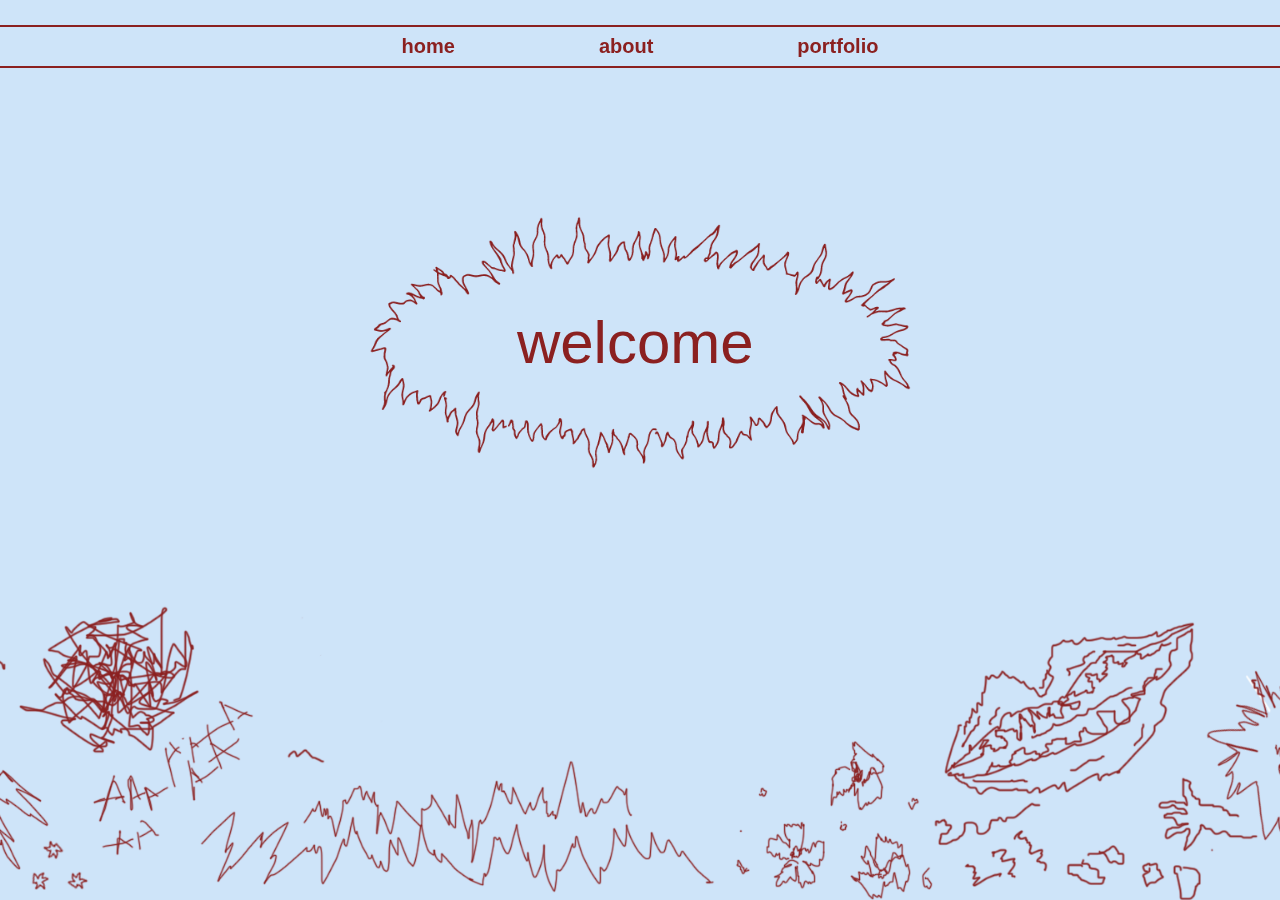
<file: index.html>
<head>
    <meta charset="utf-8" />
    <title>moj sajt</title>
    <link rel="stylesheet" href="style.css" />
  
  </head>

  <body>
    <!-- ovo je kao kanvas za crtanje, tj linija koja prati mis-->
    <canvas id="draw"></canvas> 

    <div class="meni">
      <p>
        <a href="index.html">home</a> 
        <a href="about.html">about</a> 
        <a href="portfolio.html">portfolio</a>
      </p>
    </div>

    <section class="pozadina">
      <div class="gif-box">
        <img class="gif" src="gif.gif" alt="" />
        <div class="gif-text">welcome</div>
      </div>
    </section>

    <script>
       const canvas = document.getElementById("draw");
       const ctx = canvas.getContext("2d");

  
      const dpr = window.devicePixelRatio || 1;
      canvas.width = innerWidth * dpr;
      canvas.height = innerHeight * dpr;
      canvas.style.width = innerWidth + "px";
      canvas.style.height = innerHeight + "px";
      ctx.scale(dpr, dpr);

 
     ctx.strokeStyle = "rgba(139, 32, 32, 1)";
     ctx.lineWidth = 3;
     ctx.lineCap = "round";

  
  setInterval(() => {
    ctx.globalCompositeOperation = "destination-out";
    ctx.fillStyle = "rgba(0,0,0,0.1)";
    ctx.fillRect(0, 0, canvas.width, canvas.height);
    ctx.globalCompositeOperation = "source-over";
  }, 120);

  let lastX = null, lastY = null;

  window.addEventListener("mousemove", (e) => {
    if (lastX === null) {
      lastX = e.clientX;
      lastY = e.clientY;
      return;
    }

    ctx.beginPath();
    ctx.moveTo(lastX, lastY);
    ctx.lineTo(e.clientX, e.clientY);
    ctx.stroke();

    lastX = e.clientX;
    lastY = e.clientY;
  });
</script>
  </body>
  
  
</html>
</file>
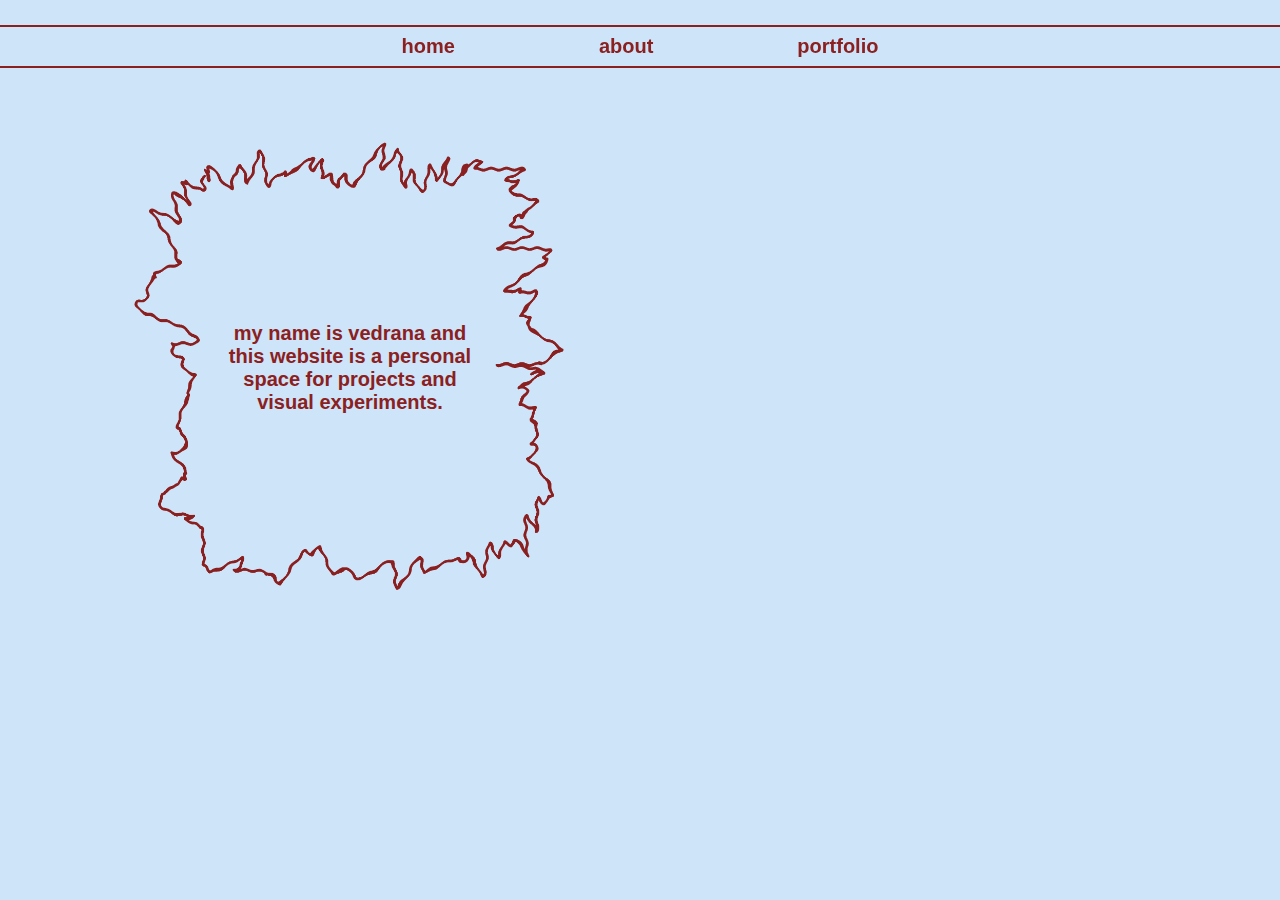
<file: about.html>
<head>
    <meta charset="utf-8">
    <title>about</title>
    <link rel="stylesheet" href="style.css">
</head>

<body>
    <canvas id="draw"></canvas> 

    <div class="meni">
        <p>
            <a href="index.html">home</a>
            <a href="about.html">about</a>
            <a href="portfolio.html">portfolio</a>
        </p>
    </div>

    <div class="about">
        <img src="gifabout.gif" class="about-gif">
        
        <div class="about-text">
        
            <p>
                my name is vedrana and this website is a personal space for projects and visual experiments. 
            
            </p>
        </div>
    </div>
    
    <script>
       const canvas = document.getElementById("draw");
       const ctx = canvas.getContext("2d");

  
      const dpr = window.devicePixelRatio || 1;
      canvas.width = innerWidth * dpr;
      canvas.height = innerHeight * dpr;
      canvas.style.width = innerWidth + "px";
      canvas.style.height = innerHeight + "px";
      ctx.scale(dpr, dpr);

 
     ctx.strokeStyle = "rgba(139, 32, 32, 1)";
     ctx.lineWidth = 3;
     ctx.lineCap = "round";

  
  setInterval(() => {
    ctx.globalCompositeOperation = "destination-out";
    ctx.fillStyle = "rgba(0,0,0,0.1)";
    ctx.fillRect(0, 0, canvas.width, canvas.height);
    ctx.globalCompositeOperation = "source-over";
  }, 120);

  let lastX = null, lastY = null;

  window.addEventListener("mousemove", (e) => {
    if (lastX === null) {
      lastX = e.clientX;
      lastY = e.clientY;
      return;
    }

    ctx.beginPath();
    ctx.moveTo(lastX, lastY);
    ctx.lineTo(e.clientX, e.clientY);
    ctx.stroke();

    lastX = e.clientX;
    lastY = e.clientY;
  });
</script>
</body>
</html>
</file>
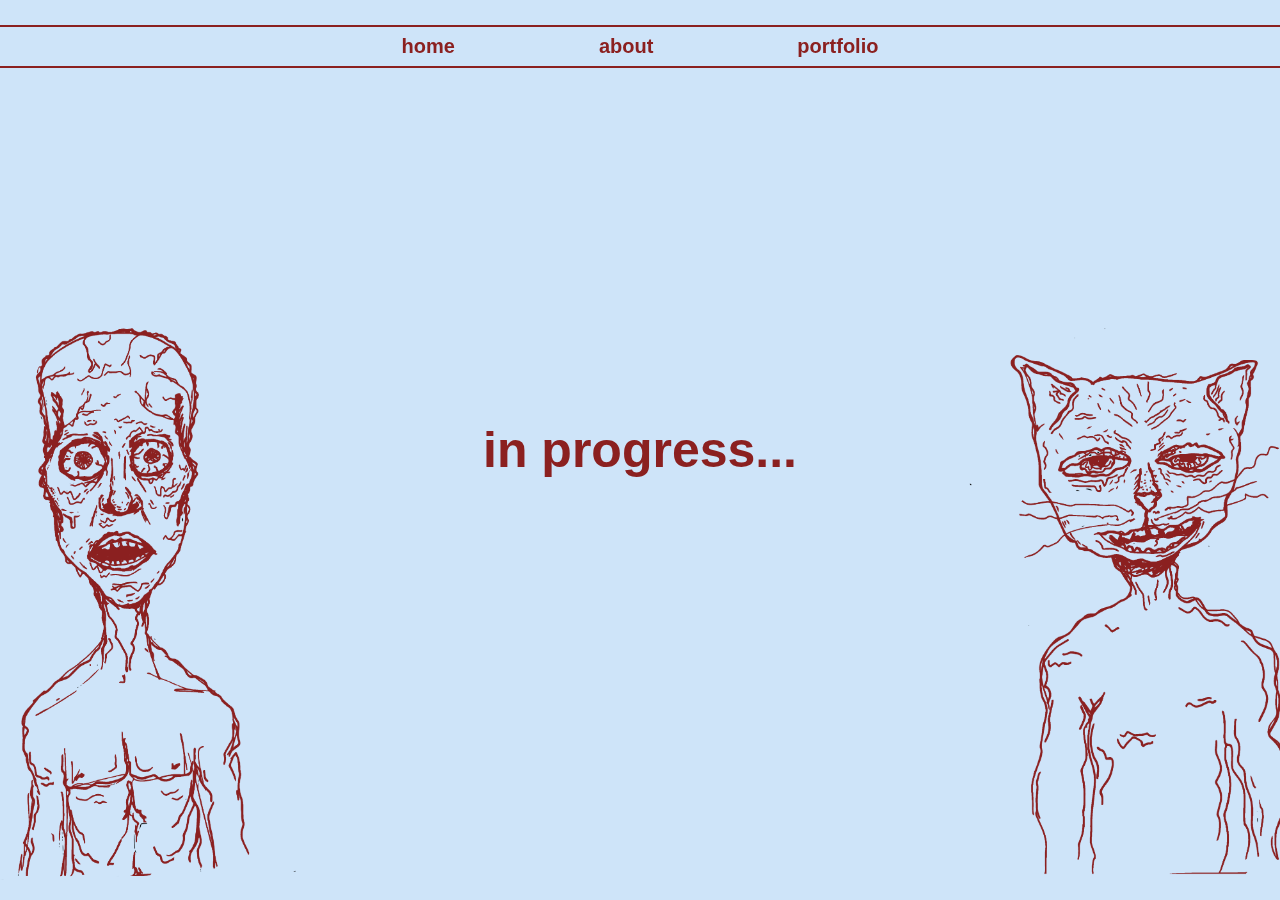
<file: portfolio.html>
<head>
    <meta charset="utf-8">
    <title>portfolio</title>
    <link rel="stylesheet" href="style.css">
</head>

<body>
    <canvas id="draw"></canvas> 
     
     <div class="meni">
        <p>
            <a href="index.html">home</a>
            <a href="about.html">about</a>
            <a href="portfolio.html">portfolio</a>
        </p>
    </div>

    <div class="portfolio">
        <img class="radovi" src="portfolio slika 1.png" alt="Ilustracija 1">
        <img class="radovi" src="porfolio slika 2.png" alt="Ilustracija 2">
  </div>

   <div class="portfolio-text">
        
            <p>
               in progress...
            </p>
        </div>
        
        
    <script>
       const canvas = document.getElementById("draw");
       const ctx = canvas.getContext("2d");

  
      const dpr = window.devicePixelRatio || 1;
      canvas.width = innerWidth * dpr;
      canvas.height = innerHeight * dpr;
      canvas.style.width = innerWidth + "px";
      canvas.style.height = innerHeight + "px";
      ctx.scale(dpr, dpr);

 
     ctx.strokeStyle = "rgba(139, 32, 32, 1)";
     ctx.lineWidth = 3;
     ctx.lineCap = "round";

  
  setInterval(() => {
    ctx.globalCompositeOperation = "destination-out";
    ctx.fillStyle = "rgba(0,0,0,0.1)";
    ctx.fillRect(0, 0, canvas.width, canvas.height);
    ctx.globalCompositeOperation = "source-over";
  }, 120);

  let lastX = null, lastY = null;

  window.addEventListener("mousemove", (e) => {
    if (lastX === null) {
      lastX = e.clientX;
      lastY = e.clientY;
      return;
    }

    ctx.beginPath();
    ctx.moveTo(lastX, lastY);
    ctx.lineTo(e.clientX, e.clientY);
    ctx.stroke();

    lastX = e.clientX;
    lastY = e.clientY;
  });
</script>
</body>
</file>
<file: style.css>
* { margin: 0; padding: 0; box-sizing: border-box; }

#draw {
    position: fixed;
    top: 0;
    left: 0;
    width: 100vw;
    height: 100vh;
    pointer-events: none; /* da ne blokira klikove */
    z-index: 6;
} /* u sustini da pokriva ceo ekran i da se nalazi iznad pozadine*/

.pozadina {
  position: relative;
  z-index: 5;
  height: 100vh; 
  background-image: url("pozadina4.png");
  background-size: cover;
  background-position: center bottom;
  background-repeat: no-repeat;
  overflow: hidden;
} /* da slika zauzima ceo ekran  i uvek popunjava prostor*/

.gif {
  position: absolute;
  z-index: 6;
  left: 50%;
  top: 50%;
  transform: translate(-50%, -50%);
  margin-top: -80px;
  width: min(700px, 90vw);
  height: auto;
  pointer-events: none; 
} /* gif pozicija, tj da je u centru */

.gif-text {
  position: absolute;
  left: 50%;
  top: 48%;
  transform: translate(-52%, -180%); 

  color:#8b2020;
  font-size: 60px;
  font-weight: 500;
  text-align: center;
  pointer-events: none;
  font-family: Helvetica, Arial, sans-serif;
} /* ovo sam prvobitno isprobala ali sam na kraju stavila drugi gif ali mozda na kraju ipak iskoristim ovo  */

.meni {
  position: absolute;       
  top: 5px;                
  width: 100%;
  border-top: 2px solid #8b2020;
  border-bottom: 2px solid #8b2020;
  padding: 8px 0;
  text-align: center;
  margin: 20px 0;
   z-index: 10;
}

.meni a {
  margin: 0 70px;
  text-decoration: none;
  color: #8b2020;
  font-size: 20px;
  font-weight: 700;
  font-family: Helvetica, Arial, sans-serif;
}

.meni a:hover {
  color: black;
}

/*about stranica*/
body {
    background-color: #cee4f9;
}

.about {
    position: relative;
    width: 500px;
    margin 150px auto 0;
    text-align: center;
}

.about-gif {
    width: 900px;
    display: block;
    margin-top: 50px;
    margin-left: -100px;
    
}

.about-text {
    position: absolute;
    top: 50%;
    left: 70%;
    transform: translate(-50%, -50%);
    font-family: Helvetica, Arial, sans-serif;
    color: #8b2020;
    width: 250px;
    font-size: 20px;
    font-weight: 550;
    
}

/*portfolioo*/

.portfolio {
  position: absolute;
  bottom: 20px;     
  left: 50%;
  transform: translateX(-50%);
  display: flex;
  gap: 600px;       
}

.radovi {

  width: 400px;
  margin: 0 20px;
  transition: transform 0.2s;
}

.radovi:hover {
  transform: scale(1.15);
}

body {
  overflow: hidden;
}

.portfolio-text {
  position: absolute;
  top: 50%;
  left: 50%;
  transform: translate(-50%, -50%);
  text-align: center;
  font-family: helvetica, Arial, sans-serif;
  font-weight: 600;
  font-size: 50px;
  color: #8b2020;
}
</file>
